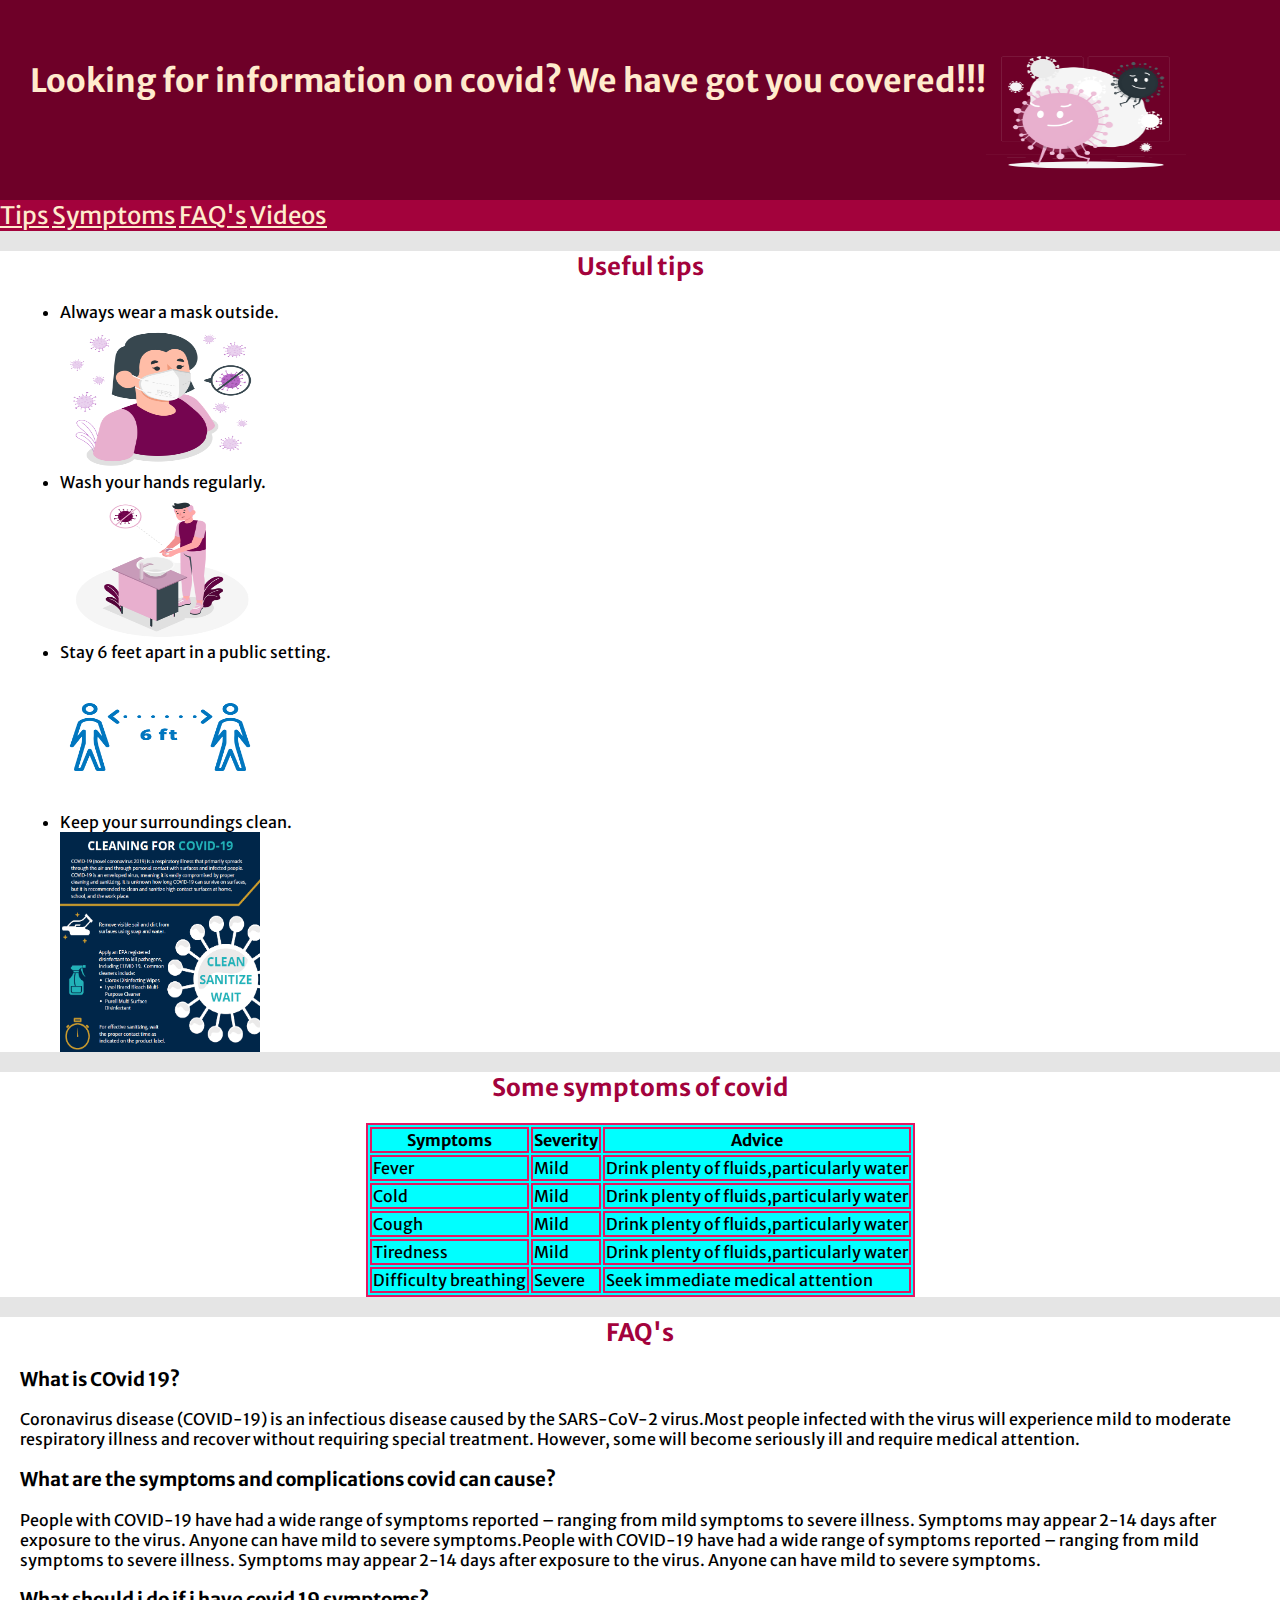
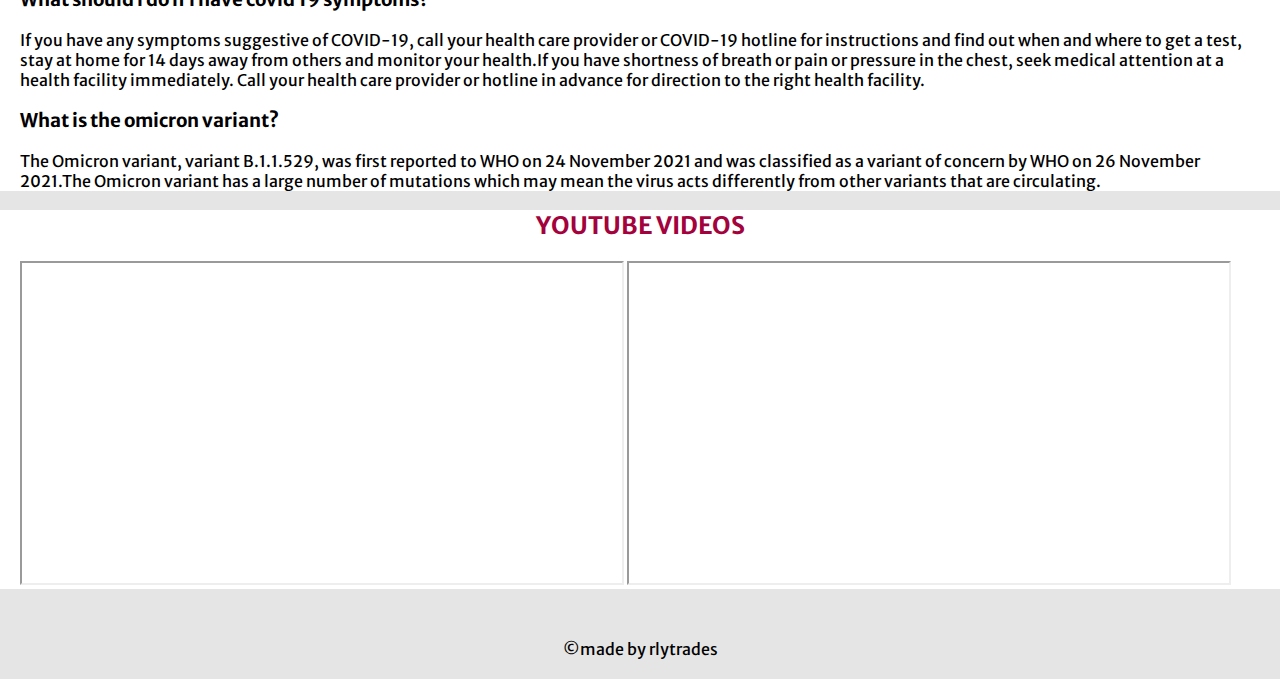
<file: index.html>
<html>
<head>
    <title>Covid-19 Guidelines</title>
    <link rel="preconnect" href="https://fonts.googleapis.com">
    <link rel="preconnect" href="https://fonts.gstatic.com" crossorigin>
    <link href="https://fonts.googleapis.com/css2?family=Merriweather+Sans&display=swap" rel="stylesheet">
    <link href="covid.css" rel="stylesheet">
</head>
<body>
    <header>
        <div class="hdtop">
            <div class="topmid">
                <h1 class="headingclass">Looking for information on covid? We have got you covered!!!</h1>
                <div class="covidpic">
                    <a href="index.html"><img src="Virus-rafiki 1.png" width="200" height="150"></a>
                </div>
            </div>   
        </div>  
        <div class="hdbottom">
                <a href="#Tips" class="tips">Tips</a></li>
                <a href="#Symptoms" class="symptoms">Symptoms</a>
                <a href="#FAQs" class="faqs">FAQ's</a>
                <a href="#Video"class="videos">Videos</a>
        </div>
    </header>    
    <a name="Tips"></a>
    <article>
        <h2>Useful tips</h2>
            <div>
                <ul>
                    <li>Always wear a mask outside.
                    <div class="mask">
                        <img src="facemask.png" width="200" height="150">
                    </div></li>
                    <li>Wash your hands regularly.
                    <div class="hands">
                        <img src="handwash.png" width="200" height="150">
                    </div></li>
                    <li>Stay 6 feet apart in a public setting.
                    <div class="apart">
                        <img src="6feet.png" width="200" height="150">
                    </div></li>
                    <li>Keep your surroundings clean.
                    <div class="hygiene">
                        <img src="covidhygiene.png" width="200" height="220">
                    </div></li>
                </ul>
            </div>
    </article>
    <article>
        <a name="Symptoms"></a>
        <h2>Some symptoms of covid</h2>
        <table>
            <tr>
                <th>Symptoms</th>
                <th>Severity</th>
                <th>Advice</th>
            </tr>
            <tr>
                <td>Fever</td>
                <td>Mild</td>
                <td>Drink plenty of fluids,particularly water</td>
            </tr>
            <tr>
                <td>Cold</td>
                <td>Mild</td>
                <td>Drink plenty of fluids,particularly water</td>
            </tr> 
            <tr>
                <td>Cough</td>
                <td>Mild</td>
                <td>Drink plenty of fluids,particularly water</td>
            </tr>
            <tr>
                <td>Tiredness</td>
                <td>Mild</td>
                <td>Drink plenty of fluids,particularly water</td>
            </tr>
            <tr>
                <td>Difficulty breathing</td>
                <td>Severe</td>
                <td>Seek immediate medical attention</td>
            </tr>
        </table>
    </article>
    <article>
        <a name="FAQs"></a>
        <h2>FAQ's</h2>
        <h3>What is COvid 19?</h3>
            <p>Coronavirus disease (COVID-19) is an infectious disease caused by the SARS-CoV-2 virus.Most people infected with the virus will experience mild to moderate respiratory illness and recover without requiring special treatment. However, some will become seriously ill and require medical attention.</p>
        <h3>What are the symptoms and complications covid can cause?</h3>
            <p>People with COVID-19 have had a wide range of symptoms reported – ranging from mild symptoms to severe illness. Symptoms may appear 2-14 days after exposure to the virus. Anyone can have mild to severe symptoms.People with COVID-19 have had a wide range of symptoms reported – ranging from mild symptoms to severe illness. Symptoms may appear 2-14 days after exposure to the virus. Anyone can have mild to severe symptoms.</p>
        <h3>What should i do if i have covid 19 symptoms?</h3>
            <p>If you have any symptoms suggestive of COVID-19, call your health care provider or COVID-19 hotline for instructions and find out when and where to get a test, stay at home for 14 days away from others and monitor your health.If you have shortness of breath or pain or pressure in the chest, seek medical attention at a health facility immediately. Call your health care provider or hotline in advance for direction to the right health facility.</p>
        <h3>What is the omicron variant?</h3>
            <p>The Omicron variant, variant B.1.1.529, was first reported to WHO on 24 November 2021 and was classified as a variant of concern by WHO on 26 November 2021.The Omicron variant has a large number of mutations which may mean the virus acts differently from other variants that are circulating.</p>
    </article>
    <article>
        <a name="video"></a>
        <h2>YOUTUBE VIDEOS</h2>
            <iframe width="600" height="320" src="https://www.youtube.com/embed/playlist?list=PL9S6xGsoqIBU2V6AZYGlJwZRAFJ3YDreb"></iframe> 
            <iframe width="600" height="320" src="https://www.youtube.com/embed/playlist?list=PL9S6xGsoqIBXHSDMCp8CjOmhULeQnJ_7J"></iframe>
    </article>
    <footer>
        &copy;made by rlytrades
    </footer>
</body>
</html>
</file>
<file: covid.css>
body{background-color: #E5E5E5;
border:0;
margin: 0;
outline: 0;
padding: 0;
vertical-align: baseline;
font-family: 'Merriweather Sans', sans-serif;}    
header{margin-bottom: 20px;}
h1{color:blanchedalmond;}
div.hdtop{background-color:#6e0028;}
footer{text-align: center;
padding-top: 50px;
padding-bottom: 20px;}
.headingclass{float: left;}
.hdtop .topmid{padding-top: 40px;
padding-bottom: 10px;
padding-left: 30px;}
div.hdbottom{background-color: #a3023c;}
.tips{font-size: 150% ; color: blanchedalmond;}
.symptoms{font-size: 150% ; color: blanchedalmond;}
.faqs{font-size: 150% ; color: blanchedalmond;}
.videos{font-size:150% ; color: blanchedalmond;}
article{background-color: #fff;}
h2{text-align: center;
color:#a3023c}
table{margin-left: auto;
margin-right: auto;
background-color: aqua;}
table, th, td{border: 2px solid #e31962;}
.mask{position: auto;}
.hands{position: auto;}
.apart{position: auto;}
.hygiene{position: auto;}
article{padding-right: 20px;
padding-left: 20px;}
</file>
